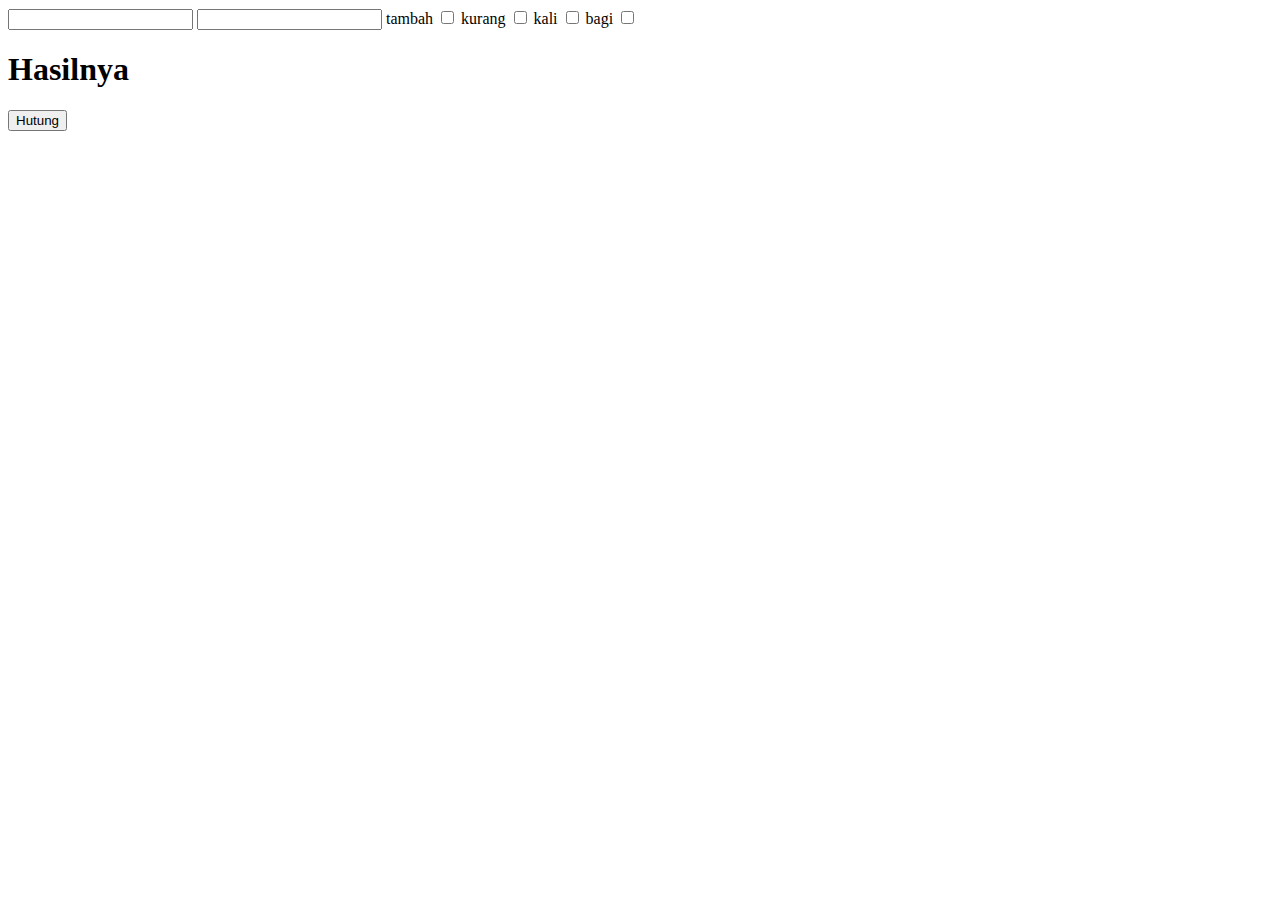
<file: Destroction Function/index.html>
<!DOCTYPE html>
<html lang="en">
  <head>
    <meta charset="UTF-8" />
    <meta name="viewport" content="width=device-width, initial-scale=1.0" />
    <meta http-equiv="X-UA-Compatible" content="ie=edge" />
    <title>Document</title>
  </head>
  <body>
    <!-- //kalkulator sederhana -->
    <div class="kalkulator">
      <input type="text" id="input1" />
      <input type="text" id="input2" />
      <label for="tambah">tambah</label>
      <input type="checkbox" id="tambah" />
      <label for="kurang">kurang</label>
      <input type="checkbox" id="kurang" />
      <label for="kali">kali</label>
      <input type="checkbox" id="kali" />
      <label for="bagi">bagi</label>
      <input type="checkbox" id="bagi" />

      <h1>Hasilnya</h1>
      <h1 class="hasil"></h1>
      <button class="btn">Hutung</button>
    </div>
    <script src="index.js"></script>
  </body>
</html>
</file>
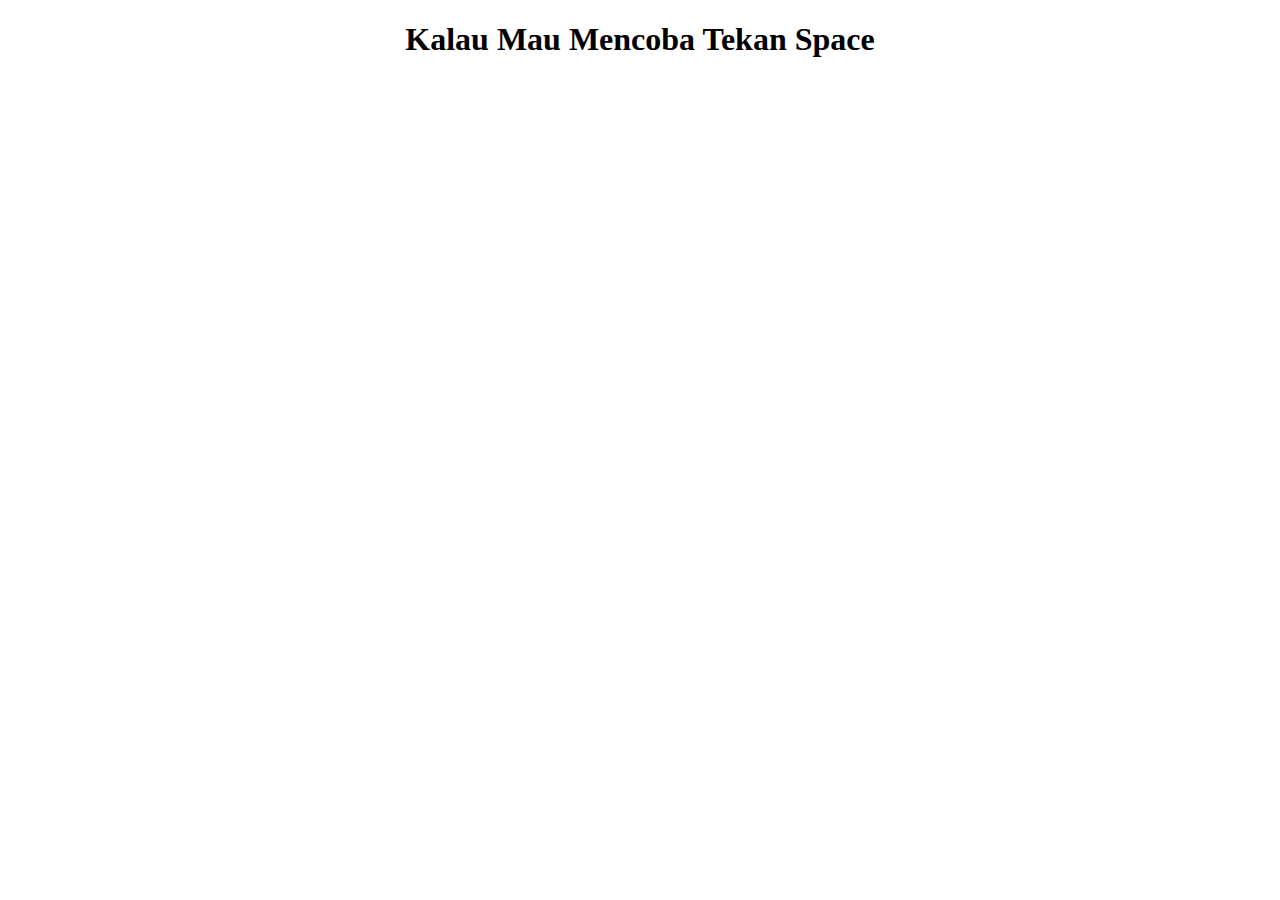
<file: AI/VoiceRecognition/index.html>
<!DOCTYPE html>
<html lang="en">

<head>
    <meta charset="UTF-8">
    <meta name="viewport" content="width=device-width, initial-scale=1.0">
    <meta http-equiv="X-UA-Compatible" content="ie=edge">
    <title>Document</title>

    <style>
        h1,
        h3 {
            text-align: center;
        }
    </style>
</head>

<body>
    <h1>Kalau Mau Mencoba Tekan Space</h1>
    <!-- <button class="talk">Ngomong</button> -->
    <h3 class="content"></h3>



    <script src="main.js"></script>
</body>

</html>
</file>
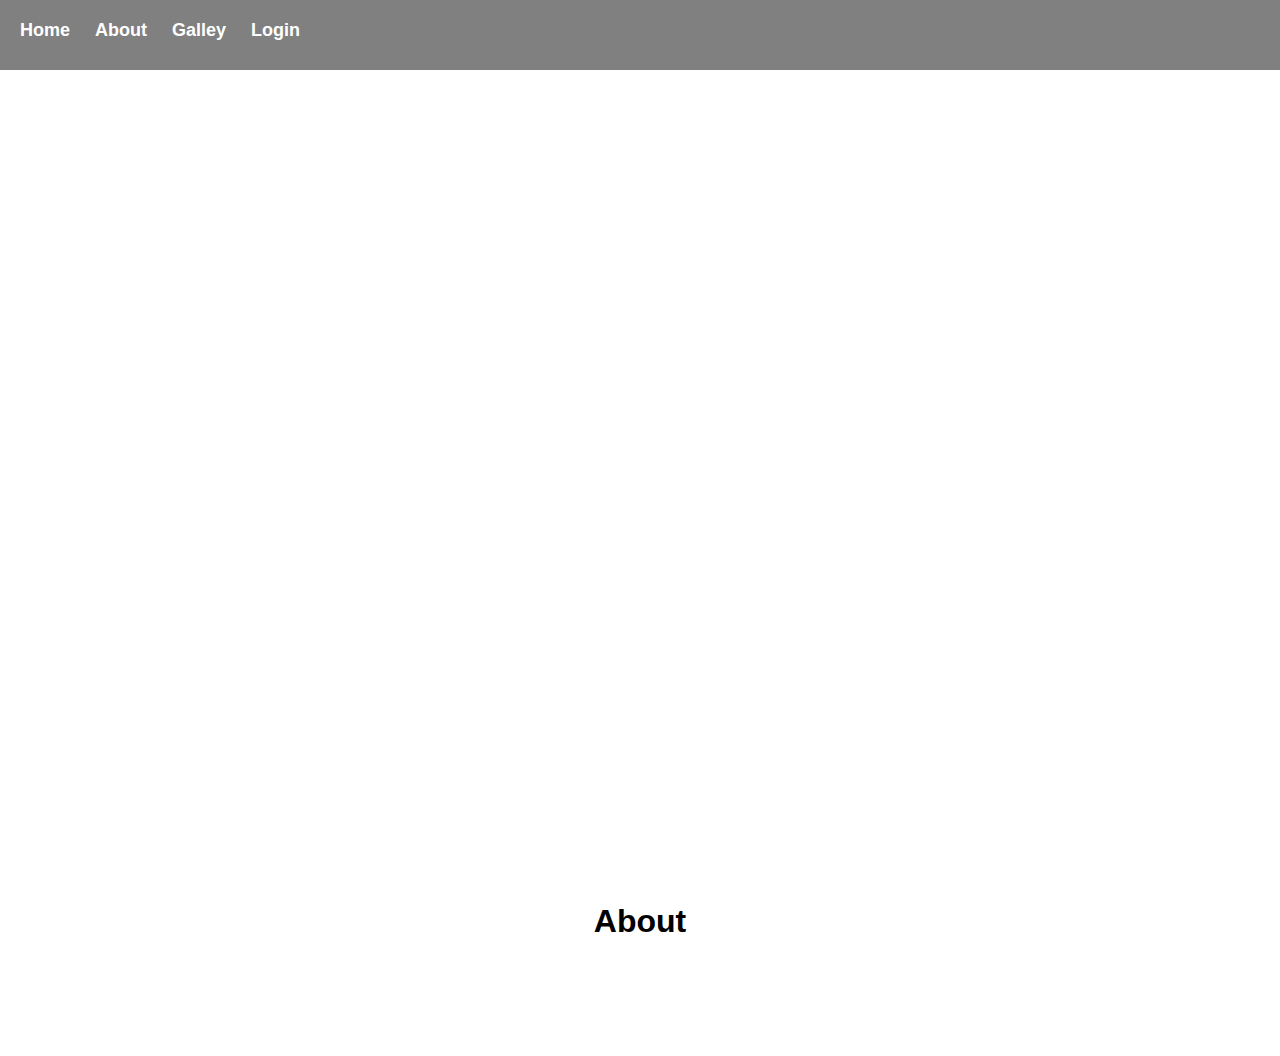
<file: DOM/latihan1/index.html>
<!DOCTYPE html>
<html lang="en">
  <head>
    <meta charset="UTF-8" />
    <meta name="viewport" content="width=device-width, initial-scale=1.0" />
    <meta http-equiv="X-UA-Compatible" content="ie=edge" />
    <link rel="stylesheet" href="style.css" />
    <title>Home</title>
  </head>
  <body>
    <header>
      <nav>
        <a href="">Home</a>
        <a href="">About</a>
        <a href="">Galley</a>
        <a href="">Login</a>
      </nav>
    </header>
    <div class="jumbotron">
      <!-- <img src="" alt="" /> -->
      <!-- <img src="img/57793162_p0.jpg" alt="" /> -->
    </div>
    <h1>About</h1>
    <div class="about">
      <p>
        Lorem ipsum dolor sit amet, consectetur adipisicing elit. Aut ex ratione
        quisquam reiciendis recusandae rem mollitia error, sint asperiores
        temporibus id necessitatibus consequatur, architecto corrupti ab officia
        quis ipsum voluptatibus! Lorem ipsum dolor sit amet consectetur,
        adipisicing elit. Vitae corporis alias sapiente provident, accusantium
        corrupti quis placeat tenetur id! Nulla nihil illo, eum et accusantium
        ex praesentium autem fugiat totam.
      </p>
    </div>

    <div class="gallery"></div>

    <footer></footer>
    <script src="function.js"></script>
    <script src="main.js"></script>
  </body>
</html>
</file>
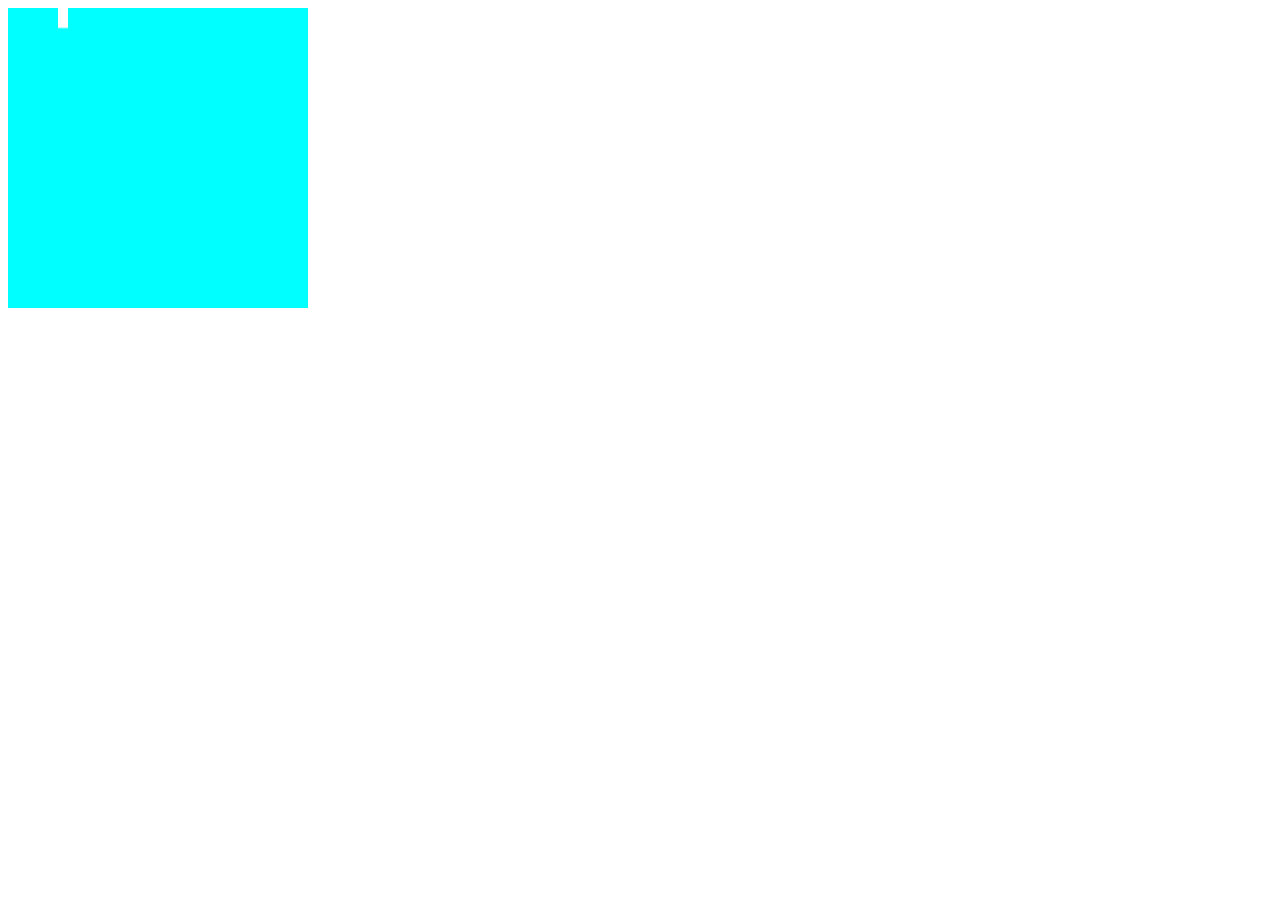
<file: Game/Snack/index.html>
<!DOCTYPE html>
<html lang="en">
  <head>
    <meta charset="UTF-8" />
    <meta name="viewport" content="width=device-width, initial-scale=1.0" />
    <meta http-equiv="X-UA-Compatible" content="ie=edge" />
    <link rel="stylesheet" href="style.css" />
    <title>Document</title>
  </head>
  <body>
    <canvas class="cv"></canvas>
    <script src="fluid.js"></script>
    <script src="snack.js"></script>
    <script src="draw.js"></script>
  </body>
</html>
</file>
<file: DOM/latihan1/style.css>
* {
  font-family: sans-serif;
}
body {
  margin: 0;
}
header {
  margin-bottom: 8px;
}
nav a {
  text-decoration: none;
  margin: 0 10px;
  font-family: sans-serif;
  color: white;
  transition: 0.5s cubic-bezier(0.165, 0.84, 0.44, 1);
}

nav {
  width: 100%;
  height: 70px;
  background: linear-gradient(45deg, aqua, rgb(120, 120, 255));
  /* border-radius: 4px; */
  padding: 10px;
  line-height: 40px;
  font-size: large;
  font-weight: 600;
  box-sizing: border-box;
  transition: 0.7s cubic-bezier(0.075, 0.82, 0.165, 1);
}

.active {
  background: gray;
}

nav a:hover {
  color: rgb(148, 148, 148);
}

.jumbotron {
  position: relative;
  overflow: hidden;
  width: 100%;
}

.jumbotron img {
  position: relative;
  opacity: 0;
  background-size: cover;
  width: 100%;
  height: 800px;
  transition: 0.5s ease-in-out;
}

h1 {
  text-align: center;
}

.about {
  overflow: hidden;
}
.about p {
  position: relative;
  left: -100%;
  margin: 10px;
  padding: 10px;
  font-family: sans-serif;
  transition: 1s cubic-bezier(0.68, -0.55, 0.265, 1.55);
  transition-delay: 0.5s;
}
</file>
<file: Game/Snack/style.css>
.cv {
  width: 300px;
  height: 300px;
  background-color: aqua;
}
</file>
